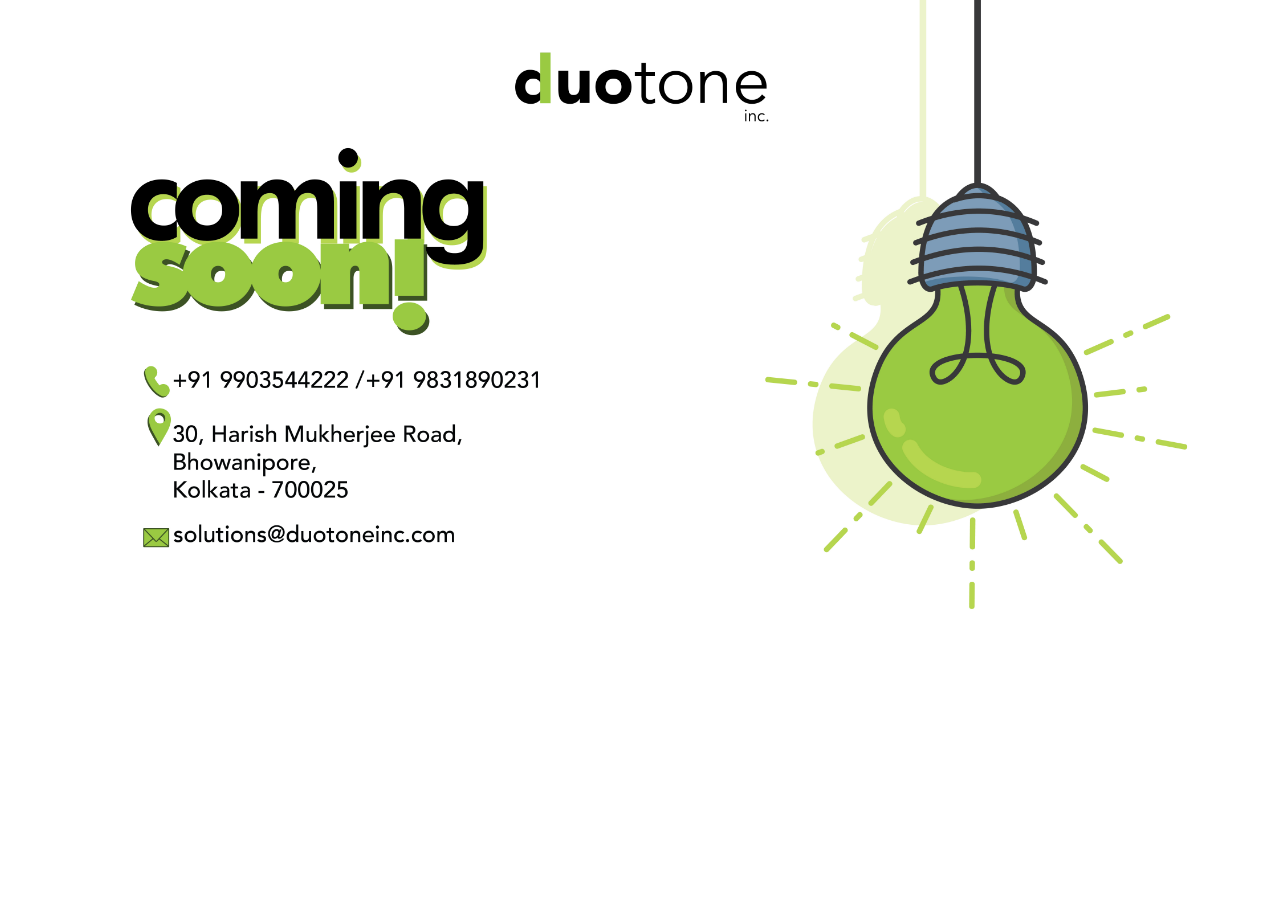
<file: index.html>
<!DOCTYPE html>
<html lang="en">

<head>

  <meta charset="utf-8">
  <meta name="viewport" content="width=device-width, initial-scale=1, shrink-to-fit=no">
  <meta name="description" content="">
  <meta name="author" content="">

  <title>Duotone Inc</title>

  <!-- Bootstrap core CSS -->
<link href="https://stackpath.bootstrapcdn.com/bootstrap/4.3.1/css/bootstrap.min.css" rel="stylesheet" integrity="sha384-ggOyR0iXCbMQv3Xipma34MD+dH/1fQ784/j6cY/iJTQUOhcWr7x9JvoRxT2MZw1T" crossorigin="anonymous">
</head>

<body>

  <!-- Navigation -->
  
  <!-- Page Content -->
  <div class="container">
    <div class="row">
		<img class="img-fluid" src="images/banner.jpg">
    </div>
  </div>

  <!-- Bootstrap core JavaScript -->
 <script src="https://stackpath.bootstrapcdn.com/bootstrap/4.3.1/js/bootstrap.bundle.min.js" integrity="sha384-xrRywqdh3PHs8keKZN+8zzc5TX0GRTLCcmivcbNJWm2rs5C8PRhcEn3czEjhAO9o" crossorigin="anonymous"></script>

</body>

</html>
</file>
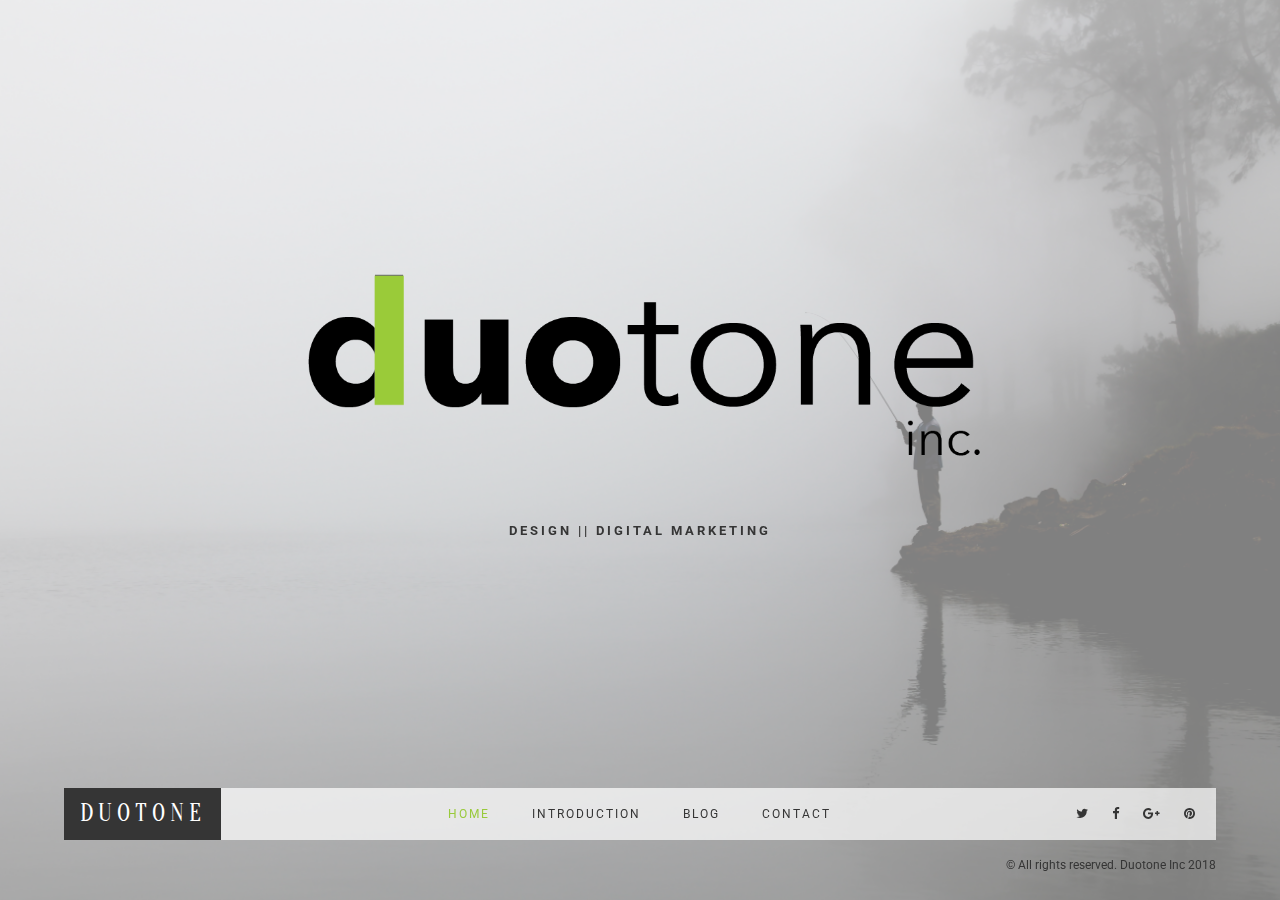
<file: index-old.html>
<!DOCTYPE HTML>

<!--Designed, developed and maintained by Riju Pramanik-->


<html>
<head>
<meta name="viewport" content="width=device-width, initial-scale=1, maximum-scale=1" />
<meta charset="utf-8">

<!-- Description, Keywords and Author -->

<meta name="description" content="">
<meta name="author" content="">
    <title> Duotone Inc </title>
<link rel="shortcut icon" href="images/favicon.ico" type="image/x-icon">

<!-- style -->

<link href="css/style.css" rel="stylesheet">
    

<!-- style -->

<!-- bootstrap -->

<link href="css/bootstrap.min.css" rel="stylesheet">

<!-- responsive -->

<link href="css/responsive.css" rel="stylesheet">

<!-- font-awesome -->

<link href="css/font-awesome.min.css" rel="stylesheet">

<!-- font-awesome -->

</head>

<body>

<!-- main-wrapper-iamge -->

<main id="main" role="main-wrapper-iamge">
  <div class="over-bg-color"> 
    
    <!-- container -->
    
    <div class="container"> 
      
      <!-- tab-content -->
      
      <div class="tab-content text-center"> 
        
        <!-- Countdown -->
        
        <section id="home" class="tab-pane fade in active">
          <article role="countdown" class="countdown-pan">
            <div id="countdown" class="">
              <img src="images/logo.png" class="img-responsive" width="60%" height="60%" style="margin-left: 20%;margin-top: -3%">
              
              </div>
            <p>Design || Digital Marketing</p>
          </article>
        </section>
        
        <!-- Countdown --> 
        
        <!-- introduction -->
        
        <section id="menu1" class="tab-pane fade">
          <article role="introduction" class="introduction-pan">
            <header class="page-title">
              <h2>Introduction</h2>
            </header>
            <p>Amalgamation of Graphic Design & Digital Marketing
                is what our company is all about. We are a team of creative visualisers, who do not believe in any preset boundaries. You Dream and Leave the rest to our team! <br/>Your Vision, we turn into Limited Edition! We mean Business and so do you.</p>
            
            <!-- services -->
            
            <ul role="services">
              <li> <i class="fa fa-diamond" aria-hidden="true"></i>
                <h6>Brand Consulting</h6>
                <p>We develop effective and quantifiable strategies <br/> driven by analytics </p>
              </li>
              <li> <i class="fa fa-camera-retro" aria-hidden="true"></i>
                <h6>Creative Visualization</h6>
                <p>  We possess a unique set of skills that allow us <br/>to create truly persuasive tools </p>
              </li>
              <li> <i class="fa fa-bullhorn" aria-hidden="true"></i>
                <h6>Digital Marketing</h6>
                <p> Be found and show the best of you.<br/>
                  with big ideas and implementation.</p>
              </li>
            </ul>
            
            <!-- services --> 
            
          </article>
        </section>
        
        <!-- introduction --> 
        
        <!-- Subscribe -->
        
        <section id="menu2" class="tab-pane fade">
          <article role="subscribe" class="subscribe-pan">
            <header class="page-title">
              <h2>Subscribe to Us</h2>
            </header>
            <div class="ntify_form">
              <form method="post" action="php/subscribe.php" name="subscribeform" id="subscribeform">
                <input name="email" type="email" id="subemail" placeholder="Enter Your Email...">
                <label>
                  <input name="" type="submit" class="button-icon">
                  <i class="fa fa-paper-plane" aria-hidden="true"></i> </label>
              </form>
              
              <!-- subscribe message -->
              
              <div id="mesaj"></div>
              
              <!-- subscribe message --> 
              
            </div>
            <p>Please enter your email below and we'll let you know once<br/>
              we're up and running.</p>
          </article>
        </section>
        
        <!-- Subscribe --> 
        
        <!-- Contact -->
        
        <section id="menu3" class="tab-pane fade">
          <article role="contact" class="contact-pan">
            <header class="page-title">
              <h2>Get in touch with us</h2>
            </header>
            <h3><a href="mailto:Contact@pixicon.com">Solutions @ Duotoneinc.com</a></h3>
            <ul>
              <li><i class="fa fa-map-marker" aria-hidden="true"></i> Kolkata,West Bengal India.</li>
              <li><i class="fa fa-phone" aria-hidden="true"></i> <a href="tel:1-212-290-4700">+91-212-290-4700</a></li>
            </ul>
          </article>
        </section>
      </div>
      
      <!-- tab-content --> 
      
    </div>
    
    <!-- container --> 
    
    <!-- header -->
    
    <header role="header">
      <hgroup> 
        
        <!-- logog -->
        
        <h1> <a href="#" title="Pixicon">Duotone</a> </h1>
        
        <!-- logog --> 
        
        <!-- nav -->
        
        <nav role="nav" id="header-nav" class="nav navy">
          <ul class="nav nav-tabs">
            <li class="active"><a data-toggle="tab" href="#home" title="Countdown">Home</a></li>
            <li><a data-toggle="tab" href="#menu1" title="Introduction">Introduction</a></li>
            <li><a data-toggle="tab" href="#menu2" title="Subscribe">Blog</a></li>
            <li><a data-toggle="tab" href="#menu3" title="Contact">Contact</a></li>
          </ul>
          <div role="socil-icons" class="mobile-social">
            <li><a href="#" target="_blank" title="twitter"><i class="fa fa-twitter" aria-hidden="true"></i></a></li>
            <li><a href="#" target="_blank" title="facebook"><i class="fa fa-facebook" aria-hidden="true"></i></a></li>
            <li><a href="#" target="_blank" title="google-plus"><i class="fa fa-google-plus" aria-hidden="true"></i></a></li>
            <li><a href="#" target="_blank" title="pinterest"><i class="fa fa-pinterest" aria-hidden="true"></i></a></li>
          </div>
        </nav>
        
        <!-- nav --> 
        
        <!-- Socil Icon -->
        
        <ul role="socil-icons" class="desk-social">
          <li><a href="#" target="_blank" title="twitter"><i class="fa fa-twitter" aria-hidden="true"></i></a></li>
          <li><a href="#" target="_blank" title="facebook"><i class="fa fa-facebook" aria-hidden="true"></i></a></li>
          <li><a href="#" target="_blank" title="google-plus"><i class="fa fa-google-plus" aria-hidden="true"></i></a></li>
          <li><a href="#" target="_blank" title="pinterest"><i class="fa fa-pinterest" aria-hidden="true"></i></a></li>
        </ul>
        
        <!-- Socil Icon --> 
        
      </hgroup>
      <footer class="desk">
        <p>&copy;  All rights reserved. Duotone Inc 2018</p>
      </footer>
    </header>
    
    <!-- header -->
    
    <footer class="mobile">
      <p>&copy; All rights reserved. Duotone Inc 2018</p>
    </footer>
  </div>
</main>

<!-- jQuery (necessary for Bootstrap's JavaScript plugins) --> 

<script src="js/jquery.min.js" type="text/javascript"></script> 

<!-- custom --> 

<script src="js/custom.js" type="text/javascript"></script> 
<script src="js/nav-custom.js" type="text/javascript"></script> 

<!-- Include all compiled plugins (below), or include individual files as needed --> 

<script src="js/bootstrap.min.js" type="text/javascript"></script> 

<!-- jquery.countdown --> 


<script src="js/html5shiv.js" type="text/javascript"></script>
</body>
</html>
</file>
<file: css/style.css>
/*


    Riju Pramanik

	License: GNU General Public License version 3.0

	License URI:

	Version: 1.0

	

	1. Body style

	2. Main

	3.

	4. Header

		1. Hgroup

			1. Logo

			2. Nave

			3. Socil Icon

		2. Footer

	5. Countdown

	6. Page Title

	7. Introduction

	8. Subscribe

	9. Contact

*/

@import url(https://fonts.googleapis.com/css?family=Oranienbaum);

html {

	-ms-text-size-adjust: 100%;

	-webkit-text-size-adjust: 100%;

}

*, *:before, *:after {

	-webkit-box-sizing: border-box;

	-moz-box-sizing: border-box;

	box-sizing: border-box;

}

input, textarea {

	-webkit-appearance: none;

	-webkit-border-radius: 0;

}

button, html input[type="button"],/* 1 */ input[type="reset"], input[type="submit"] {

	-webkit-appearance: button;

	cursor: pointer;

 *overflow:visible;

}

body, img {

	transition: all .2s linear;

	-o-transition: all .2s linear;

	-moz-transition: all .2s linear;

	-webkit-transition: all .2s linear;

}

html, body, div, span, object, iframe, h1, h2, h3, h4, h5, h6, p, blockquote, pre, abbr, address, cite, code, del, dfn, em, img, ins, kbd, q, samp, small, strong, sub, sup, var, b, i, dl, dt, dd, ol, ul, li, fieldset, form, label, legend, table, caption, tbody, tfoot, thead, tr, th, td, article, aside, canvas, details, figcaption, figure, footer, header, hgroup, menu, nav, section, summary, time, mark, audio, video, input, main {

	-webkit-box-sizing: border-box;

	-moz-box-sizing: border-box;

	box-sizing: border-box;

	margin: 0;

	padding: 0;

	vertical-align: baseline;

	border: 0;

	outline: 0;

}

article, aside, details, figcaption, figure, footer, header, hgroup, menu, nav, section, img, main {

	display: block

}

audio, canvas, video {

	display: inline-block;

 *display:inline;

 *zoom:1

}

blockquote:before, blockquote:after, q:before, q:after {

	content: '';

	content: none;

}

.clear {

	clear: both;

	line-height: 0;

	height: 0;

}

a {

	text-decoration: none;

	outline: none;

	color: #010101;

	transition-delay: 0s;

	transition-duration: 0.6s;

	transition-property: all;

	transition-timing-function: ease;

}

a:focus, img:focus, button:focus, .btn:focus {

	outline: none;

}



::-moz-selection {

 background-color:#99CA3C;

 color:#fff;

 text-shadow:none;

}

::selection {

	background-color: #99CA3C;

	color: #fff;

	text-shadow: none;

}

@font-face {

	font-family: 'Roboto', sans-serif;

	font-family: 'Oranienbaum', serif;

}

/*===== Main ===*/

main[role="main-wrapper-iamge"],main[role="main-wrapper-iamge"] > .over-bg-color{ background-image:url(../images/bg-image.jpg); background-size:cover; background-position:50% 0; background-repeat:no-repeat; width:100%; height:100%; position:fixed; width:100%; height:100%}

main[role="main-wrapper-iamge"] > .over-bg-color{background-color:rgba(255,255,255,0.5); background-image:none; padding:0}

/*===== Header ===*/

header[role="header"]{ position: fixed; bottom:0; left:0; right:0; width:100%; padding:0 5%; z-index:6}

header[role="header"] > hgroup{background-color:rgba(255,255,255,0.7); overflow:hidden; position:relative }

header[role="header"] > hgroup > h1{ padding:0; margin:0; display:inline-block; position:relative; z-index:5}

header[role="header"] > hgroup > h1 > a{ background-color:#353535; text-transform:uppercase; font-family: 'Oranienbaum', serif;text-align:center; font-size:24px; line-height:52px;color:#FFF ;display:inline-block; width:157px; font-weight:500; letter-spacing:5px;  }

header[role="header"] > hgroup > h1 > a:hover{ text-decoration:none}

/*===== Nav ===*/

#menu-button{ display:none}

header[role="header"] > hgroup nav{ float:none; clear:both; text-align:center; display:inline-block; position:absolute; left:0; right:0}

header[role="header"] > hgroup nav ul{ padding:0; margin:0; list-style:none; text-align:center; border:none}

header[role="header"] > hgroup nav ul > li{ float:none; display:inline-block; font-size:12px; text-transform:uppercase; letter-spacing:2px; font-weight:400; margin:0 18.5px}

header[role="header"] > hgroup nav ul > li > a{border-radius:0;border:none; padding:0; line-height:52px; display:block;color:#353535}

header[role="header"] > hgroup nav ul > li.active a,header[role="header"] > hgroup nav ul > li a:hover{ background-color: inherit; border:none; color:#99CA3C}

header[role="header"] > hgroup nav .nav-tabs>li.active>a, header[role="header"] > hgroup nav .nav-tabs>li.active>a:focus, header[role="header"] > hgroup nav .nav-tabs>li.active>a:hover{ background-color: inherit; border:none;color:#99CA3C}

/*===== Socil-Icons ===*/

header[role="header"] > hgroup .mobile-social{ display:none} 

header[role="header"] > hgroup ul[role="socil-icons"]{ list-style:none; padding:0; margin:0; text-align:right; float:right; position:relative; z-index:5}

header[role="header"] > hgroup ul[role="socil-icons"].mobile-social{ display:none}

header[role="header"] > hgroup ul[role="socil-icons"] li{ display:inline-block; margin-right:21px}

header[role="header"] > hgroup ul[role="socil-icons"] li > a{ display:block; line-height:52px; font-size:13px; color:#353535}

header[role="header"] > hgroup ul[role="socil-icons"] li a:hover{ color:#99CA3C}

/*===== Footer ===*/

header[role="header"] footer{ text-align:right}

header[role="header"] footer > p,footer.mobile p{ font-size:12px; line-height:50px; color:#353535; font-weight:400}

header[role="header"] footer > p > i,footer.mobile p i{ color:#99CA3C; display:inline-block; padding:0 5px}

footer.mobile{ display:none}

/*===== Countdown ===*/

article[role="countdown"].countdown-pan{ padding-top:21.5%}

article[role="countdown"].countdown-pan h2{font-family: 'Oranienbaum', serif; padding:0; margin:0; font-size:24px; line-height:26px; text-transform:uppercase; font-weight:400; letter-spacing:3px}

article[role="countdown"].countdown-pan h2 > span{ font-size:72px; line-height:72px; position:relative; letter-spacing:inherit; display:inline-block}

article[role="countdown"].countdown-pan h2 > span:after{ content:""; display:block; width:98px; height:3px; position:absolute; left:0; right:0; bottom:-5px; margin:0 auto; background-color:#99CA3C}

article[role="countdown"].countdown-pan > p{ text-transform:uppercase; font-weight:700; letter-spacing:3px; margin:0; padding:0; padding-top:29px}

/*===== Page-title ===*/

article header.page-title h2{ text-align:center;font-family: 'Oranienbaum', serif; text-transform:uppercase; font-size:24px; line-height:26px; color:#353535; font-weight:400; letter-spacing:3px; position:relative; margin-bottom:36px; padding:0; margin-top:0}

article header.page-title h2:after{ content:""; display:block; width:98px; height:3px; position:absolute; left:0; right:0; bottom:-12px; margin:0 auto; background-color:#99CA3C}

/*===== Introduction ===*/

article[role="introduction"].introduction-pan{ padding-top:17.6%}

article[role="introduction"].introduction-pan p{ letter-spacing:1px; line-height:18px; font-weight:300}

article[role="introduction"].introduction-pan ul{ margin:0; padding:0; text-align:center; padding-top:50px;}

article[role="introduction"].introduction-pan ul > li{ display:inline-block; margin:0 25px}

article[role="introduction"].introduction-pan ul > li,article[role="introduction"].introduction-pan ul > li > i,article[role="introduction"].introduction-pan ul > li > h6,article[role="subscribe"].subscribe-pan form label,article[role="subscribe"].subscribe-pan form label i{transition-delay: 0s;transition-duration: 0.6s;transition-property: all;transition-timing-function: ease;}

article[role="introduction"].introduction-pan ul > li > i{ font-size:26px; padding-bottom:18px}

article[role="introduction"].introduction-pan ul > li > h6{ font-weight:700; font-size:12px; line-height:13px; text-transform:uppercase; letter-spacing:2px}

article[role="introduction"].introduction-pan ul > li > p{ font-size:12px; line-height:18px; letter-spacing:inherit; padding-top:5px}

article[role="introduction"].introduction-pan ul > li:hover i{ color:#99CA3C}

/*===== Subscribe ===*/

article[role="subscribe"].subscribe-pan{ padding-top:22.6%}

article[role="subscribe"].subscribe-pan form{width:429px; margin:0 auto; display:block; overflow:hidden; padding-top:5px; padding-bottom:10px}

article[role="subscribe"].subscribe-pan form input[type="email"]{ display:block; width:369px; height:50px; outline:none; padding:0 10px; border:1px solid #353535; background-color: inherit; font-size:15px; line-height:16px; color:#353535; font-weight:300; float:left}

article[role="subscribe"].subscribe-pan form label{ float:right; width:60px; height:50px; position:relative}

article[role="subscribe"].subscribe-pan form label input{ font-size:0; display:block; border:none; outline:none; cursor:pointer;width:60px; height:50px; background-color:#35373e}

article[role="subscribe"].subscribe-pan form label i { position:absolute; left:0; right:0; top:0; bottom:0; margin:auto; font-size:24px; color:#babbbd; cursor:pointer; line-height:50px}

article[role="subscribe"].subscribe-pan form label:hover input{ background-color:#99CA3C}

article[role="subscribe"].subscribe-pan form label:hover i{ color:#FFF}

article[role="subscribe"].subscribe-pan form ::-webkit-input-placeholder { color:#353535; }

article[role="subscribe"].subscribe-pan form ::-moz-placeholder { color:#353535; } /* firefox 19+ */

article[role="subscribe"].subscribe-pan form :-ms-input-placeholder { color:#353535; } /* ie */

article[role="subscribe"].subscribe-pan form input:-moz-placeholder { color:#353535; }

article[role="subscribe"].subscribe-pan > p{ font-size:13px; letter-spacing:1px; font-weight:300}

.error_message{ color:#99CA3C}

#success_page h3,#success_page p{color:#60ca6f }

/*===== Contact ===*/

article[role="contact"].contact-pan{ padding-top:22.6%}

article[role="contact"].contact-pan h3{ font-size:30px; line-height:32px; font-weight:700}

article[role="contact"].contact-pan h3 > a{ color:#353535; text-decoration:none}

article[role="contact"].contact-pan ul{ text-align:center; list-style:none; padding:0; margin:0; padding-top:8px}

article[role="contact"].contact-pan ul > li{ display:inline-block; font-size:19px; line-height:20px; margin:0 4px}

article[role="contact"].contact-pan ul > li i{ padding-right:3px}

article[role="contact"].contact-pan ul > li > a{ color:#353535;text-decoration:none}

article[role="contact"].contact-pan a:hover{ color:#99CA3C}
</file>
<file: css/responsive.css>
/* lg */
@media (min-width:1400px) and (max-width:1920px) {
	article.countdown-pan[role="countdown"]{padding-top:31.5%}
	article.introduction-pan[role="introduction"]{ padding-top:23.6%}
	article.subscribe-pan[role="subscribe"],article.contact-pan[role="contact"]{ padding-top:32.6%}
}
/* lg */
/*@media (min-width:1200px) and (max-width:1401px) {
	article.countdown-pan[role="countdown"]{padding-top:20.5%}
	article.introduction-pan[role="introduction"]{ padding-top:10.6%}
	article.subscribe-pan[role="subscribe"],article.contact-pan[role="contact"]{ padding-top:15.6%}
}*/
/* md */
@media (min-width: 992px) and (max-width: 1199px) {
	article.countdown-pan[role="countdown"]{padding-top:31.5%}
	article.introduction-pan[role="introduction"]{ padding-top:23.6%}
	article.subscribe-pan[role="subscribe"],article.contact-pan[role="contact"]{ padding-top:32.6%}
}
/* sm */
@media (min-width: 768px) and (max-width: 991px) {
	article.countdown-pan[role="countdown"]{padding-top:53.5%}
	article.introduction-pan[role="introduction"]{ padding-top:53.5%}
	article.subscribe-pan[role="subscribe"],article.contact-pan[role="contact"]{ padding-top:53.5%}
	header[role="header"]{ padding:0 1%}
	header[role="header"] > hgroup nav ul > li{ margin:0 4.5px}
}
/* xs */
@media (max-width: 767px) {
	body{background-image:url(../images/bg-co.png),url(../images/bg-image.jpg);background-position:47% 0; position:static; background-size:cover;background-repeat:repeat,no-repeat;}
	main[role="main-wrapper-iamge"],main[role="main-wrapper-iamge"] > .over-bg-color{ position: static; background-image:none}
	main[role="main-wrapper-iamge"]{ background-image: none}
	main[role="main-wrapper-iamge"] > .over-bg-color{ background-color:inherit}
	article.countdown-pan[role="countdown"],article.subscribe-pan[role="subscribe"],article.contact-pan[role="contact"]{ padding-bottom:60%; padding-top:30%}
	article.introduction-pan[role="introduction"]{ padding-top:30.6%}
	
	header[role="header"] > hgroup > h1 > a{ width:120%; line-height:39px; font-size:20px}
	
	header[role="header"]{ top:6px; bottom:inherit; padding:0 2%}
	header[role="header"] > hgroup{ overflow:inherit; padding:2%}
	header[role="header"] > hgroup nav{ position: relative;width:100%; text-align:center}
	footer.desk,header[role="header"] > hgroup ul[role="socil-icons"].desk-social{ display:none}
	header[role="header"] > hgroup nav ul,header[role="header"] > hgroup ul[role="socil-icons"]{ text-align:center; width:100%}
	header[role="header"] > hgroup nav ul > li{ display:block; margin:0; border-bottom:1px solid #CCC}
	header[role="header"] > hgroup nav ul > li a{ line-height:40px}
	footer.mobile p{ text-align:center; line-height:18px}
	header[role="header"] > hgroup div[role="socil-icons"]{ clear:both; display:block; margin:8px 0}
	header[role="header"] > hgroup div[role="socil-icons"] li{ display:inline-block; margin:0 6px}
	header[role="header"] > hgroup div[role="socil-icons"] li a{ color:#353535}
	header[role="header"] > hgroup div[role="socil-icons"] li a:hover{color:#99CA3C}
	
	#menu-button{ display: block; position:absolute; right:1%; top:-41px; font-size:0; background-color:#353535; padding:3px 7px; cursor:pointer}
	#menu-button:hover{background-color:#99CA3C;}
	#menu-button i{font-family:'FontAwesome'; font-size:21px; line-height:23px; color:#FFF; font-weight:normal}
	
	article.introduction-pan[role="introduction"] ul > li,article.contact-pan[role="contact"] ul > li{ display:block; margin:0; margin-bottom:20px}
	article.subscribe-pan[role="subscribe"] form{ width:100%}
	article.subscribe-pan[role="subscribe"] form input[type="email"]{ width:79.2%}
	article.contact-pan[role="contact"] h3{ font-size:24px; line-height:26px}
	article header.page-title h2{ font-size:22px}
	footer.mobile{ display:block}
}
@media (max-width:414px) {
	article.countdown-pan[role="countdown"],article.subscribe-pan[role="subscribe"],article.contact-pan[role="contact"]{ padding-bottom:60%; padding-top:60%}
	article.introduction-pan[role="introduction"]{ padding-top:60.6%}
}
</file>
